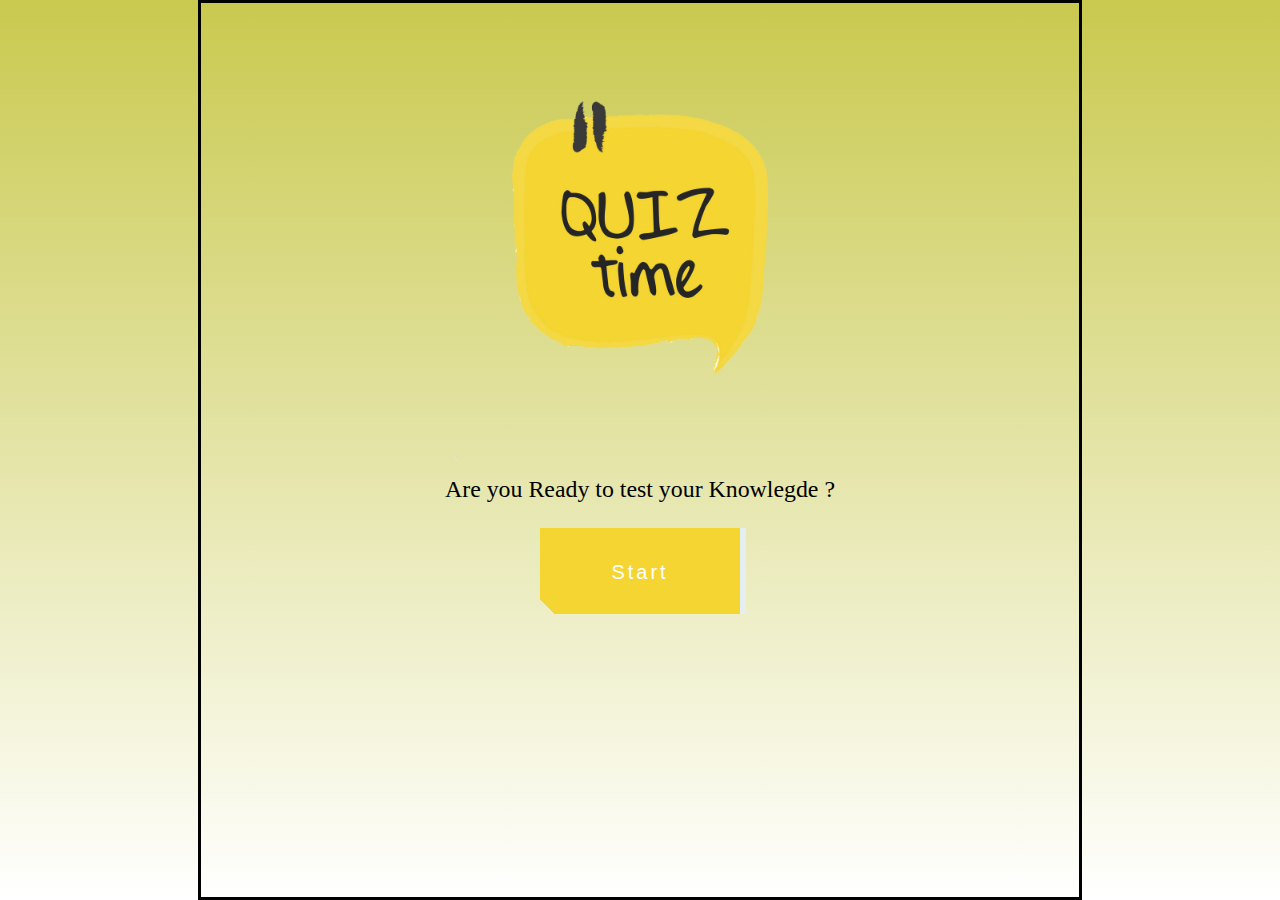
<file: index.html>
<!DOCTYPE html>
<html lang="en">
<head>
    <meta charset="UTF-8">
    <meta http-equiv="X-UA-Compatible" content="IE=edge">
    <meta name="viewport" content="width=device-width, initial-scale=1.0">
    <title>Quiz Knowlage</title>
    <link rel="short icon" type="image/png" href="images/quzi.png">
    <link rel="stylesheet" type="text/css" href="style.css">
    <script src="https://code.jquery.com/jquery-3.5.0.js"></script>
</head>
<body>
    <div class="container">
        <img src="images/quzi.png">
        <p> Are you Ready to test your Knowlegde ?</p><br>
        <button class="btn" onclick="location.href='quiz1.html';">Start</button>
        </div>
        
     <script src="main.js"></script>
</body>
</html>
</file>
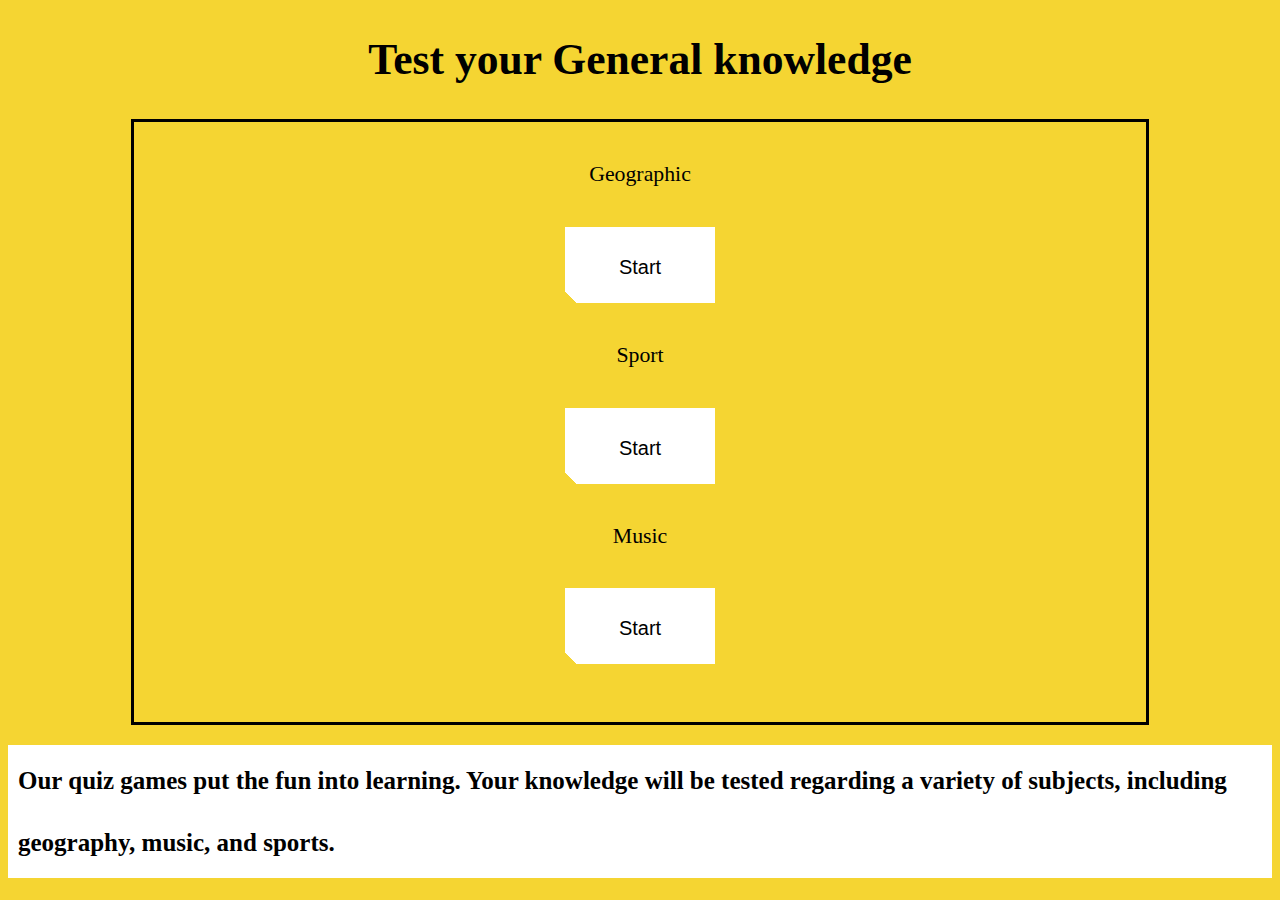
<file: quiz1.html>
<!DOCTYPE html>
<html>
<head>
	<meta charset="utf-8">
	<meta name="viewport" content="width=device-width, initial-scale=1">
	<title>Quiz Knowlage</title>
<script src="main.js"></script>
<link rel="stylesheet" href="styles.css">
    <script src="https://code.jquery.com/jquery-3.5.0.js"></script>
</head>
<body>
	<h1 > Test your General knowledge </h1>

	<div class="a">

<div class="a1">
	<p class="a2">Geographic</p>
	
          <input class="bt" id="button1" type="button" value="Start" onclick="location.href='quiz2.html';">
		</div>

<div class="a1">
	<p class="a2">Sport</p>

   
           <input class="bt" id="button2" type="button" value="Start" onclick="location.href='quiz3.html';">
		</div>
		   <div class="a1">
    <p class="a2">Music</p>

            <input class="bt" id="button3" type="button" value="Start" onclick="location.href='quiz4.html';">
		</div>
	</div>
  <footer><b>
	Our quiz games put the fun into learning. Your knowledge will be tested regarding a variety of subjects, including geography, music, and sports.</b></footer>
	
</body>
</html>
</file>
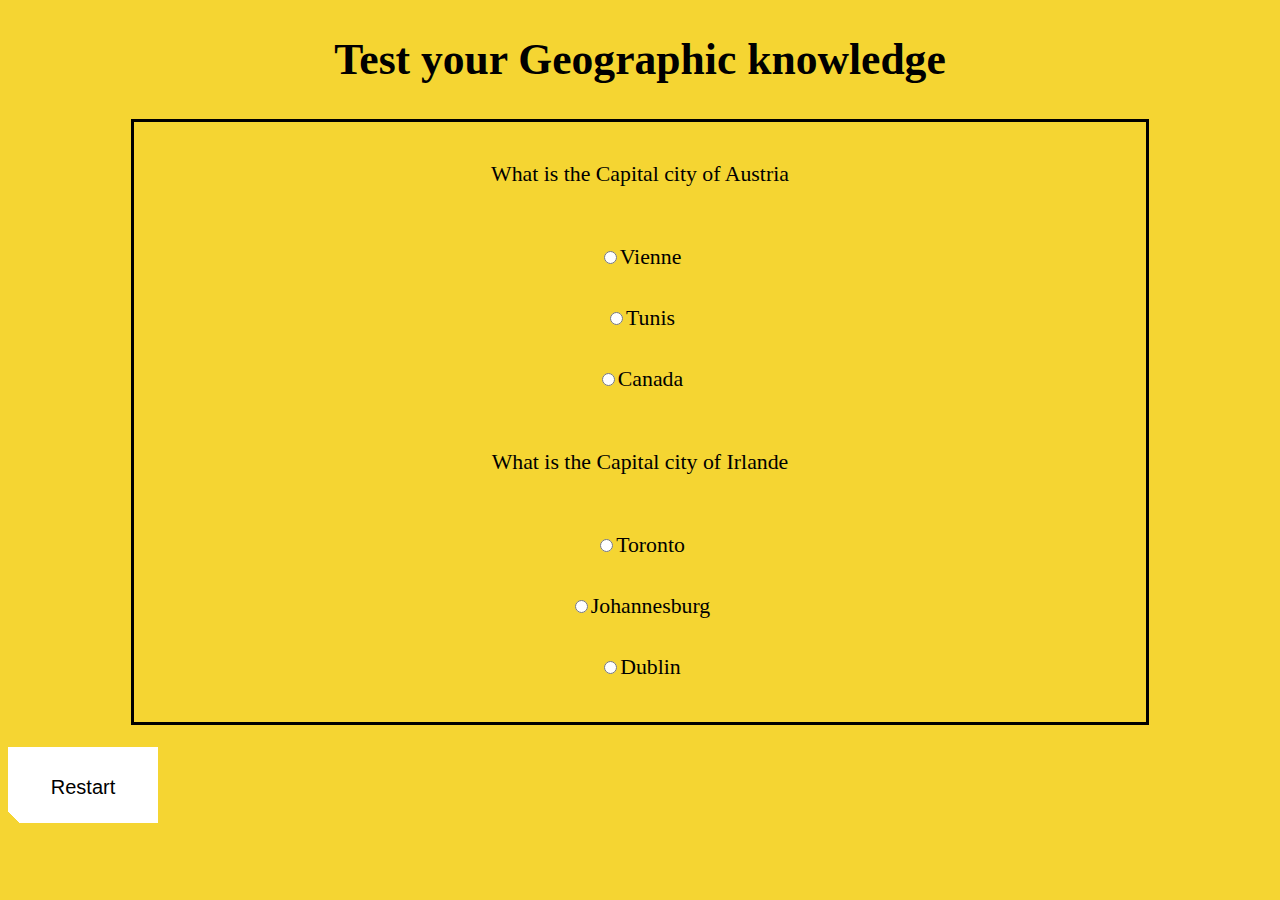
<file: quiz2.html>
<!-- Geographic HTML Page 1-->
<!DOCTYPE html>
<html>
<head>
    <meta charset="utf-8">
<title>Quiz Knowlage</title>
<link href="styles.css" rel="stylesheet">
<script src="main.js"></script>
    <script src="https://code.jquery.com/jquery-3.5.0.js"></script>

</head>
<body>

<h1 class="h"> Test your Geographic knowledge</h1>
    
  
<form id="quiz" name="quiz">
	
	<p>What is the Capital city of Austria </p>
	
    <input type="radio" id="mc" name="Q1" value="Vienne">Vienne<br>
    <input type="radio" id="mc" name="Q1" value="Tunis">Tunis<br>
    <input type="radio" id="mc" name="Q1" value="Canada">Canada<br>

    <div id="after_click">
        <p id="msg4"></p>
    </div>


	<p>What is the Capital city of Irlande</p>

    <input type="radio" id="mc" name="Q2" value="Toronto">Toronto<br>
    <input type="radio" id="mc" name="Q2" value="Johannesburg">Johannesburg<br>
    <input type="radio" id="mc" name="Q2" value="Dublin">Dublin<br>
    
    <div id="after_click">
        <p id="msg5"></p>
    </div>


    <p>What is the Capital city of Nepal</p>

    <input type="radio" id="mc" name="Q3" value="Katmandou">Katmandou<br>
    <input type="radio" id="mc" name="Q3" value="Athènes">Athènes<br>
    <input type="radio" id="mc" name="Q3" value="New York">New York<br>
    <div id="after_click">
        <p id="msg6"></p>
    </div>
</br>
    <input id="button" type="button" value="Done!!" onclick="check();">



    <!--Building a div box for messages-->
</form>
<div id="after_click">
	<p id="msg"></p>
<p id="correct_answers"></p>
</div>
<!--Building a button to get u back to zero point (restart) -->

<button id="button" onclick="myFunction()">Restart</button>
<!--Building another div with same id(after_click) so i can control all messages to appear just after user click on done button -->
<div id="after_click">
    <p id="m"></p>
</div>



</body>
</html>
</file>
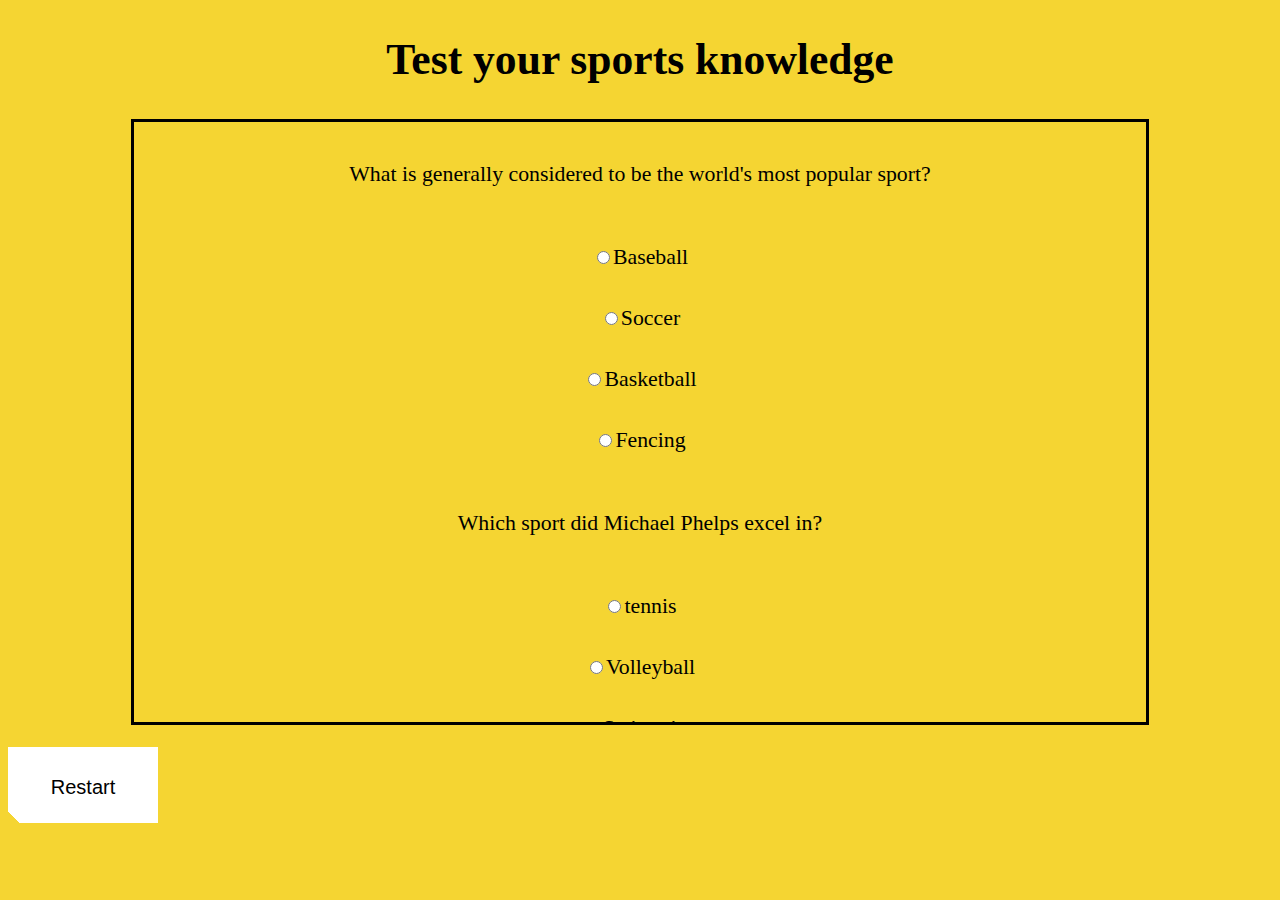
<file: quiz3.html>
<!-- Sport HTML Page-->

<!DOCTYPE html>
<html>
<head>
    <meta charset="utf-8">
<title>Quiz Knowlage</title>
<link rel="stylesheet" href="styles.css">
<script src="main.js"></script>
    <script src="https://code.jquery.com/jquery-3.5.0.js"></script>

</head>
<body>

<h1> Test your sports knowledge</h1>
    <!--Building a form for the Quiz Questions-->

<form id="quiz2" name="quiz2">
    
    <p>What is generally considered to be the world's most popular sport? </p>
    
    <input type="radio" id="mc" name="k1" value="Baseball">Baseball<br>
    <input type="radio" id="mc" name="k1" value="Soccer">Soccer<br>
    <input type="radio" id="mc" name="k1" value="Basketball">Basketball<br>
    <input type="radio" id="mc" name="k1" value="Fencing">Fencing<br>

    <div id="after_click">
        <p id="msg7"></p>
    </div>

    <p>Which sport did Michael Phelps excel in?</p>

    <input type="radio" id="mc" name="k2" value="tennis">tennis<br>
    <input type="radio" id="mc" name="k2" value="Volleyball">Volleyball<br>
    <input type="radio" id="mc" name="k2" value="Swimming">Swimming<br>
     <input type="radio" id="mc" name="k2" value="Fencing">Fencing<br>

     <div id="after_click">
        <p id="msg8"></p>
    </div>

    <p>Who was the soccer world cup winner 2006</p>

    <input type="radio" id="mc" name="k3" value="France">France<br>
    <input type="radio" id="mc" name="k3" value="Italy">Italy<br>
    <input type="radio" id="mc" name="k3" value="Brasil">Brasil<br>
    <div id="after_click">
        <p id="msg9"></p>
    </div>
</br>
    <input id="button" type="button" value="Done!!" onclick="check_2();">

</form>
    <!--Building a div box for messages-->

<div id="after_click">
    <p id="msg"></p>
<p id="correct_answers"></p>
</div>
<!--Building a button to get u back to zero point (restart) -->
<button id="button" onclick="myFunction()">Restart</button>
<!--Building another div with same id(after_click) so i can control all messages to appear just after user click on done button -->
<div id="after_click">
    <p id="m"></p>
</div>


</body>
</html>
</file>
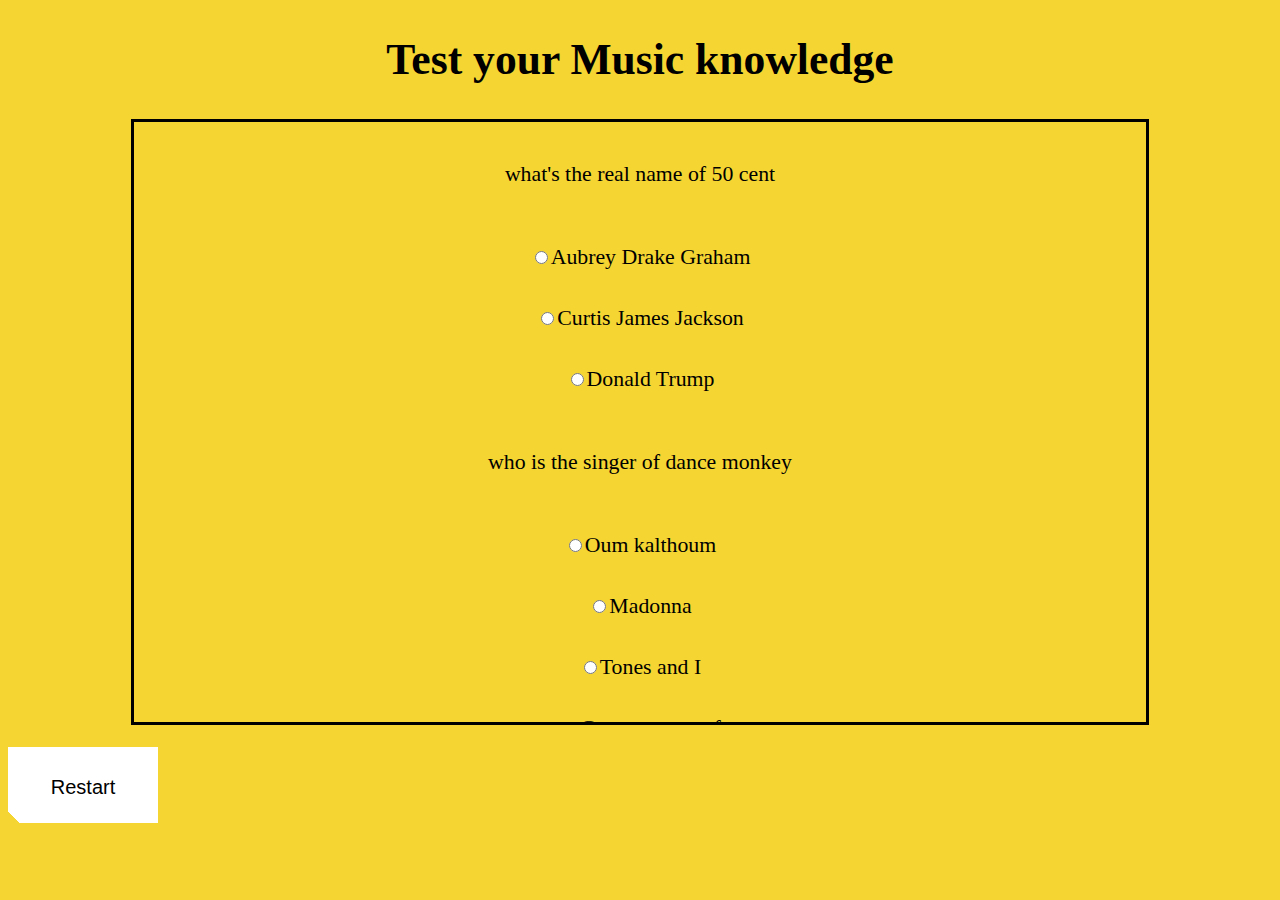
<file: quiz4.html>
<!-- Music HTML Page-->

<!DOCTYPE html>
<html>
<head>
    <meta charset="utf-8">
<title>Quiz Game</title>


<link rel="stylesheet" href="styles.css">

<script src="main.js"></script>

</head>
<body>

<h1> Test your Music knowledge</h1>
   

<form id="quiz3" name="quiz3">
    
    <p>what's the real name of 50 cent</p>
    
    <input type="radio" id="mc" name="QU1" value="Aubrey Drake Graham">Aubrey Drake Graham<br>
    <input type="radio" id="mc" name="QU1" value="Curtis James Jackson">Curtis James Jackson<br>
    <input type="radio" id="mc" name="QU1" value="Donald trump">Donald Trump<br>
    
    <div id="after_click">
        <p id="msg1"></p>
    </div>

    <p> who is the singer of dance monkey</p>

    <input type="radio" id="mc" name="QU2" value="Oum kalthoum">Oum kalthoum<br>
    <input type="radio" id="mc" name="QU2" value="Madonna">Madonna<br>
    <input type="radio" id="mc" name="QU2" value="Tones and I">Tones and I<br>
     <input type="radio" id="mc" name="QU2" value="Goerge wassouf">Goerge wassouf<br>
     

     <div id="after_click">
        <p id="msg2"></p>
    </div>

    <p>Which country is Ya Lili singer Balti from?</p>

    <input type="radio" id="mc" name="QU3" value="Tunisia">Tunisia<br>
    <input type="radio" id="mc" name="QU3" value="Italy">Italy<br>
    <input type="radio" id="mc" name="QU3" value="Algeria">Algeria<br>
     <!--Building a div box related to another divs with same id so i can show the wright answer when the user answer is wrong  -->

    <div id="after_click">
        <p id="msg3"></p>
    </div>
</br>
    <input id="button" type="button" value="Done!!" onclick="check_3();">
</form>

    <!--Building a div box for messages to show score and congrat the efforts -->

<div id="after_click">
    <p id="msg"></p>
<p id="correct_answers"></p>

</div>
<!--Building a button to get u back to zero point (restart) -->
<button id="button" onclick="myFunction()">Restart</button>

<!--Building another div with same id(after_click) so i can control all messages to appear just after user click on done button -->
<div id="after_click">
    <p id="m"></p>
</div>



</body>
</html>
</file>
<file: style.css>
@import url('https://fonts.googleapis.com/css2?family=Edu+VIC+WA+NT+Beginner&display=swap');

*{
    box-sizing: border-box;
    margin: 0;
    padding: 0;
    font-size: 110.5%;
    font-family: 'Nova Square', cursive;
}
body{
    background: linear-gradient(rgb(201, 201, 79),white);
}
img{
    width: 400px;
}
.container{
    width: 50%;
    margin:0 auto;
    width: 100vw;
    height: 100vh;
    display: flow-root;
    justify-content: center;
    align-items: center;
    max-width: 50rem;
    margin: 0 auto;
    padding: 2rem;
    border: 3px solid  black;
    text-align: center;
}





.btn,
.btn:after {
  width: 150px;
  height: 76px;
  line-height: 78px;
  font-size: 20px;
  font-family: 'Bebas Neue', sans-serif;
  background: linear-gradient(45deg, transparent 5%, #f5d532 5%);
  border: 0;
  color: #fff;
  letter-spacing: 3px;
  box-shadow: 6px 0px 0px #e6efef;
  outline: transparent;
  position: relative;
  user-select: none;
  -webkit-user-select: none;
  touch-action: manipulation;
}

.btn:after {
  --slice-0: inset(50% 50% 50% 50%);
  --slice-1: inset(80% -6px 0 0);
  --slice-2: inset(50% -6px 30% 0);
  --slice-3: inset(10% -6px 85% 0);
  --slice-4: inset(40% -6px 43% 0);
  --slice-5: inset(80% -6px 5% 0);
  
  content: 'ALTERNATE TEXT';
  display: block;
  position: absolute;
  top: 0;
  left: 0;
  right: 0;
  bottom: 0;
  background: linear-gradient(45deg, transparent 3%, #00E6F6 3%, #00E6F6 5%, #f5d532 5%);
  text-shadow: -3px -3px 0px #F8F005, 3px 3px 0px #00E6F6;
  clip-path: var(--slice-0);
}

.btn:hover:after {
  animation: 1s glitch;
  animation-timing-function: steps(2, end);
}

@keyframes glitch {
  0% {
    clip-path: var(--slice-1);
    transform: translate(-20px, -10px);
  }
  10% {
    clip-path: var(--slice-3);
    transform: translate(10px, 10px);
  }
  20% {
    clip-path: var(--slice-1);
    transform: translate(-10px, 10px);
  }
  30% {
    clip-path: var(--slice-3);
    transform: translate(0px, 5px);
  }
  40% {
    clip-path: var(--slice-2);
    transform: translate(-5px, 0px);
  }
  50% {
    clip-path: var(--slice-3);
    transform: translate(5px, 0px);
  }
  60% {
    clip-path: var(--slice-4);
    transform: translate(5px, 10px);
  }
  70% {
    clip-path: var(--slice-2);
    transform: translate(-10px, 10px);
  }
  80% {
    clip-path: var(--slice-5);
    transform: translate(20px, -10px);
  }
  90% {
    clip-path: var(--slice-1);
    transform: translate(-10px, 0px);
  }
  100% {
    clip-path: var(--slice-1);
    transform: translate(0);
  }
}

@media (min-width: 768px) {
  .btn,
  .btn:after {
    width: 200px;
    height: 86px;
    line-height: 88px;
  }
}
</file>
<file: styles.css>
@import url('https://fonts.googleapis.com/css2?family=Edu+VIC+WA+NT+Beginner&display=swap');
body{
    font-family: 'Nova Square', cursive;
    font-size: 21.8px;
    line-height: 2.8em;
    background: #f5d532;
}
li{
    list-style: none;
}
h1{
    text-align: center;
}
#quiz{
    width: 80%;
    height: 600px;
    margin: 20px auto;
    overflow: auto;
    border: 3px solid  black;
    text-align: center;

}
#button{
    width: 150px;
    height: 76px;
    line-height: 78px;
    font-size: 20px;
    font-family: 'Bebas Neue', sans-serif;
    background: linear-gradient(45deg, transparent 5%, white 5%);
  border: 0;
  color: black;
}
.bt{
    width: 150px;
    height: 76px;
    line-height: 78px;
    font-size: 20px;
    font-family: 'Bebas Neue', sans-serif;
    background: linear-gradient(45deg, transparent 5%, white 5%);
  border: 0;
  color: black;
}
.a{
    width: 80%;
    height: 600px;
    margin: 20px auto;
    overflow: auto;
    border: 3px solid  black;
    text-align: center;


}
#quiz3{
   width: 80%;
    height: 600px;
    margin: 20px auto;
    overflow: auto;
    border: 3px solid  black;
    text-align: center; 
}
#quiz2{
    width: 80%;
    height: 600px;
    margin: 20px auto;
    overflow: auto;
    border: 3px solid  black;
    text-align: center;

}
.pull-left{
    float:left;
}
.pull-right{
    float: right;
}
header{
    background: white;
    color: black;
    padding: 5px 10px;
    overflow: auto;
    font-size: 25px;
}
footer{
     background: white;
    color: black;
    padding: 5px 10px;
    overflow: auto;
    font-size: 25px;
}
@media only screen and (max-width: 900px){
    .container{
        width: 90%;
    }
}




#submit{
    width: 150px;
    height: 76px;
    line-height: 78px;
    font-size: 20px;
    font-family: 'Bebas Neue', sans-serif;
    background: linear-gradient(45deg, transparent 5%, white 5%);
  border: 0;
  color: black;
  
}
</file>
